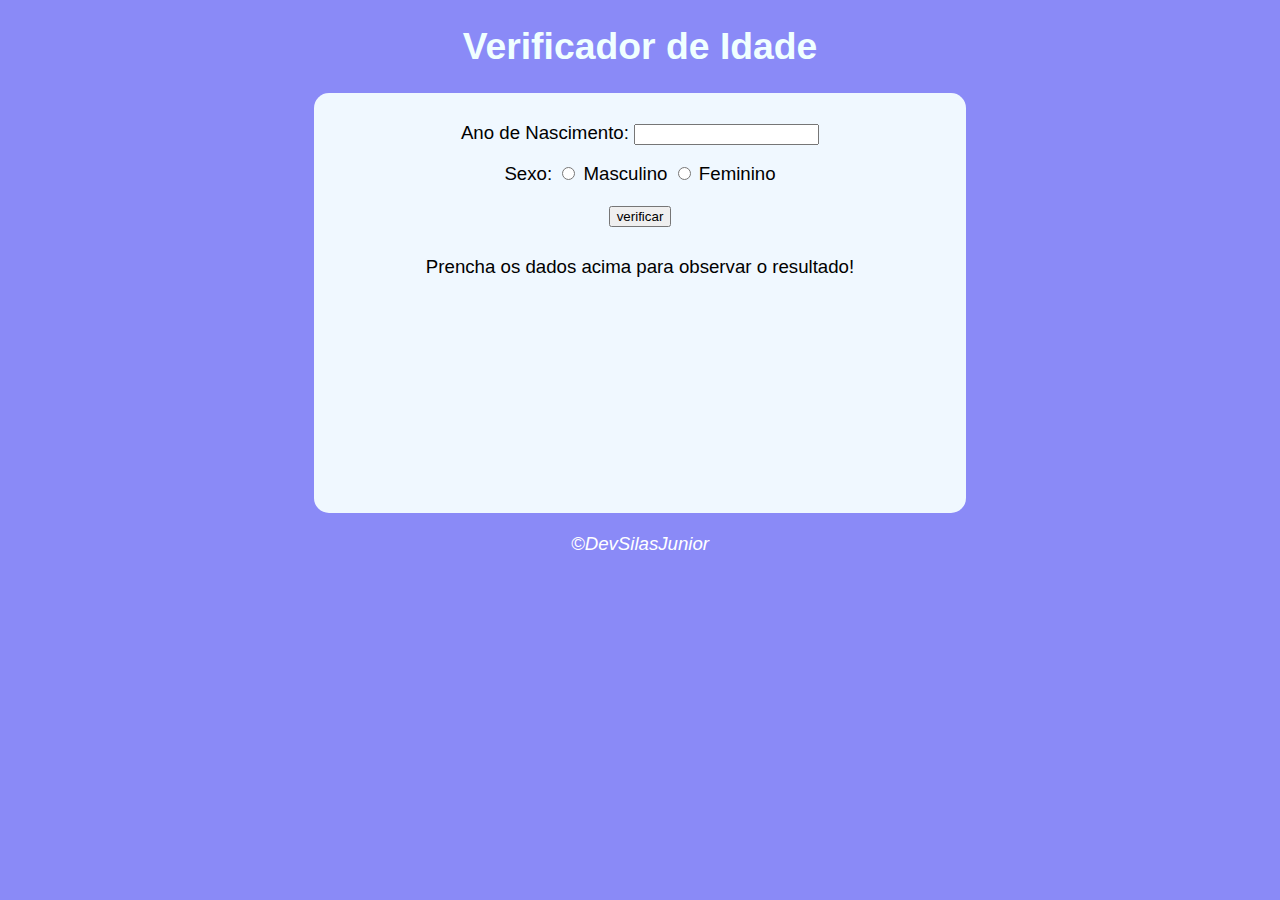
<file: aula12ex/exe02/index.html>
<!DOCTYPE html>
<html lang="pt-br">
<head>
    <meta charset="UTF-8">
    <meta name="viewport" content="width=device-width, initial-scale=1.0">
    <title>Analise de idade</title>
    <link rel="stylesheet" href="style.css">
    <script src="script.js"></script>
</head>
<body>
    <header>
        <h1>Verificador de Idade</h1>
    </header>
    <section>
        <div>
            <p>Ano de Nascimento:
                <input type="number" name="ano" id="ano" min="0">
            </p>
            <p>Sexo: 
                <input type="radio" name="radsex" id="M">
                <label for="M">Masculino</label>
                <input type="radio" name="radsex" id="F">
                <label for="F">Feminino</label>
            </p>
            <p>
                <input type="button" value="verificar" onclick="verificar()">
            </p>
        </div>
        <div id="result">
            Prencha os dados acima para observar o resultado! <br>
        </div>
    </section>
    <footer>
        <p>&copy;DevSilasJunior</p>
    </footer>
</body>
</html>
</file>
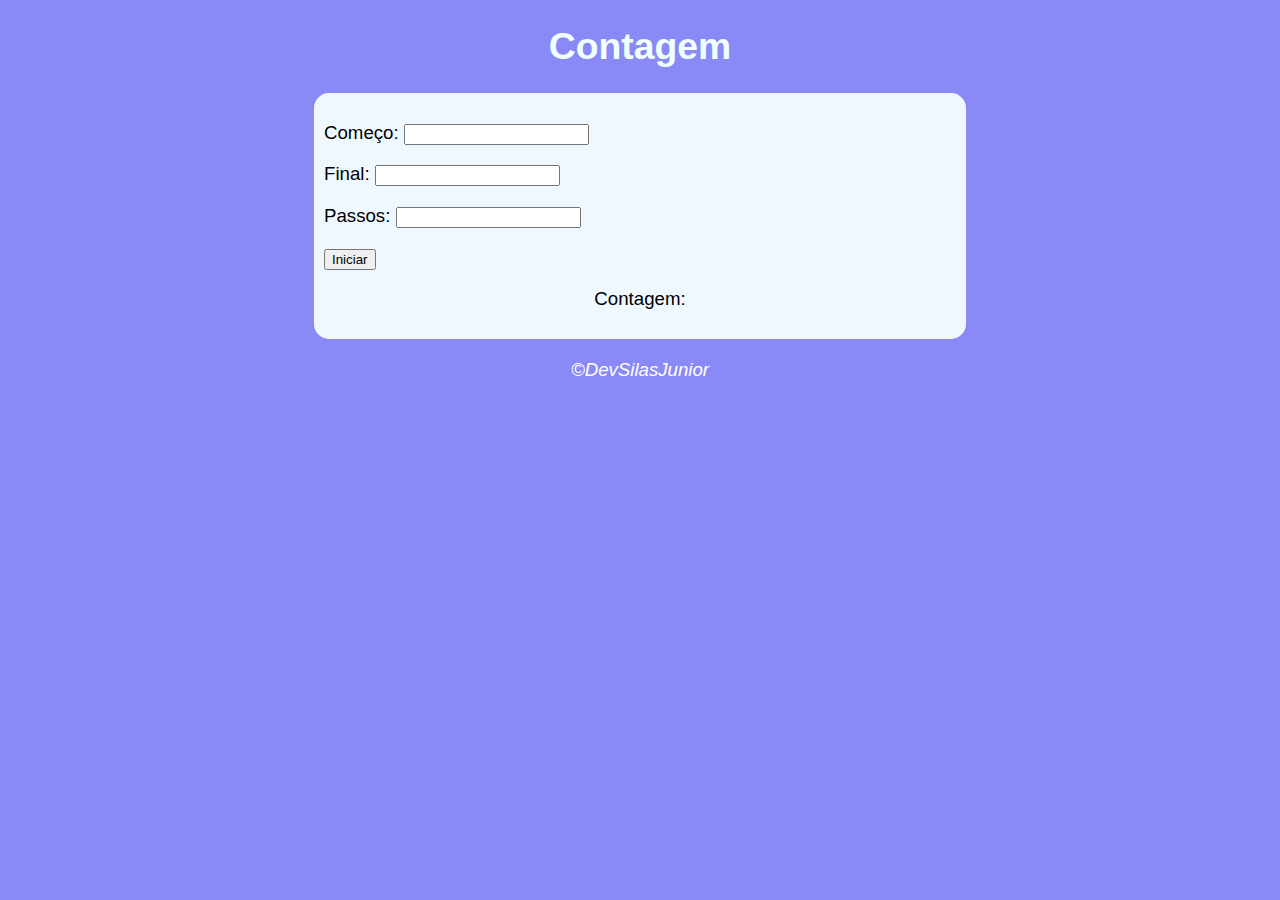
<file: aula14ex/modelo01/index.html>
<!DOCTYPE html>
<html lang="pt-br">
<head>
    <meta charset="UTF-8">
    <meta name="viewport" content="width=device-width, initial-scale=1.0">
    <title>Contagem</title>
    <link rel="stylesheet" href="style.css">
    <script src="script.js"></script>
</head>
<body onload="">
    <header>
        <h1>Contagem</h1>
    </header>
    <section>
        <div id="var">
            <p>Começo: <input type="number" name="com" id="com"></p>
            <p>Final: <input type="number" name="fin" id="fin"></p>
            <p>Passos: <input type="number" name="pas" id="pas"></p>
            <input type="button" value="Iniciar" onclick="iniciar()">
        </div>
        <p>Contagem:</p>
        <div id="result"></div>
    </section>
    <footer>
        <p> &copy;DevSilasJunior</p>
    </footer>
</body>
</html>
</file>
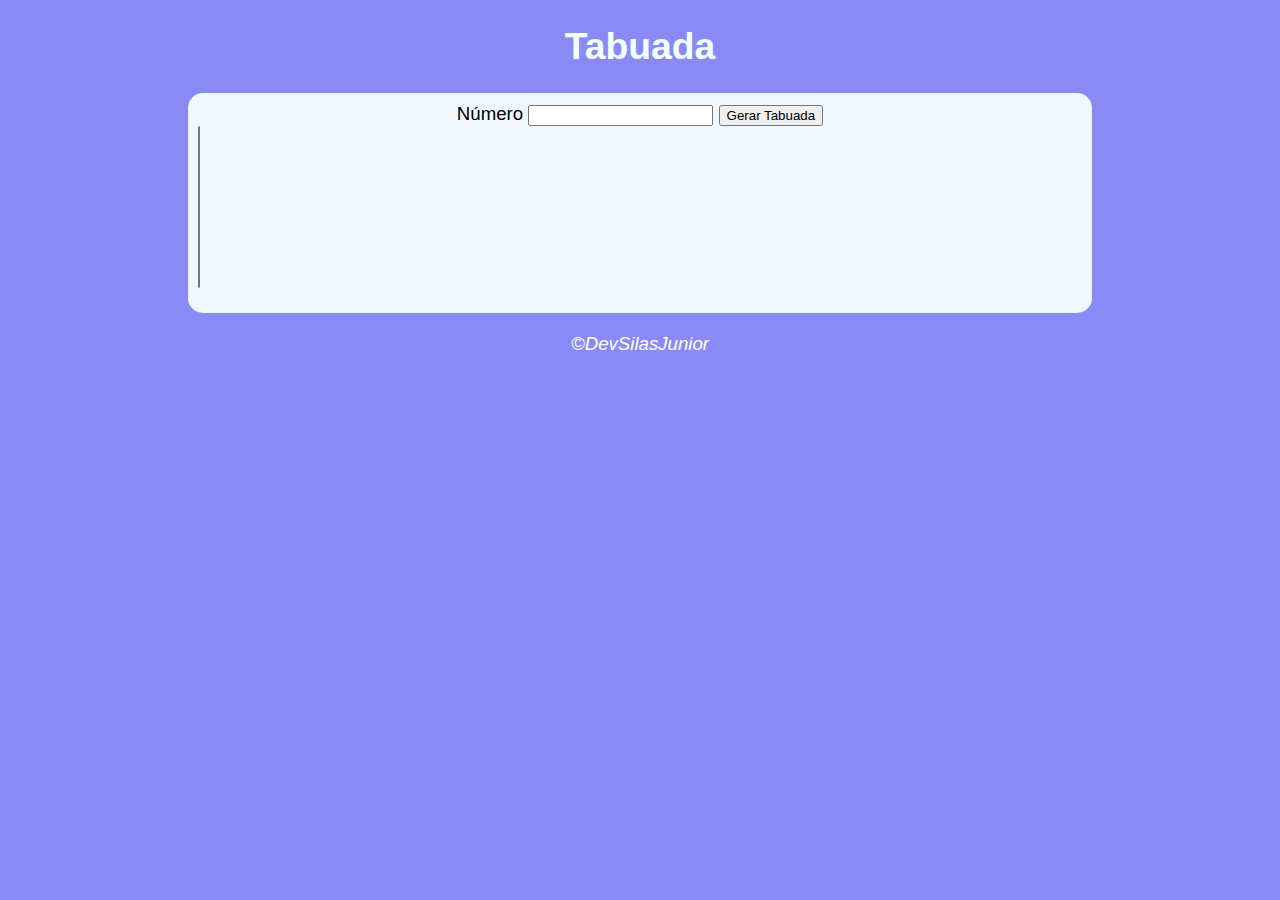
<file: aula14ex/modelo02/index.html>
<!DOCTYPE html>
<html lang="pt-br">
<head>
    <meta charset="UTF-8">
    <meta name="viewport" content="width=device-width, initial-scale=1.0">
    <title>Modelo de Exercício</title>
    <link rel="stylesheet" href="style.css">
    <script src="script.js"></script>
</head>
<body onload="carregar()">
    <header>
        <h1>Tabuada</h1>
    </header>
    <section>
        <div id="msg">Número
            <input type="number" name="num" id="num">
            <input type="button" value="Gerar Tabuada" onclick="gerar()">
        </div>
        <div id="tabuada">
            <select name="tabuada" id="seltab" size="10"></select>
        </div>
    </section>
    <footer>
        <p> &copy;DevSilasJunior</p>
    </footer>
</body>
</html>
</file>
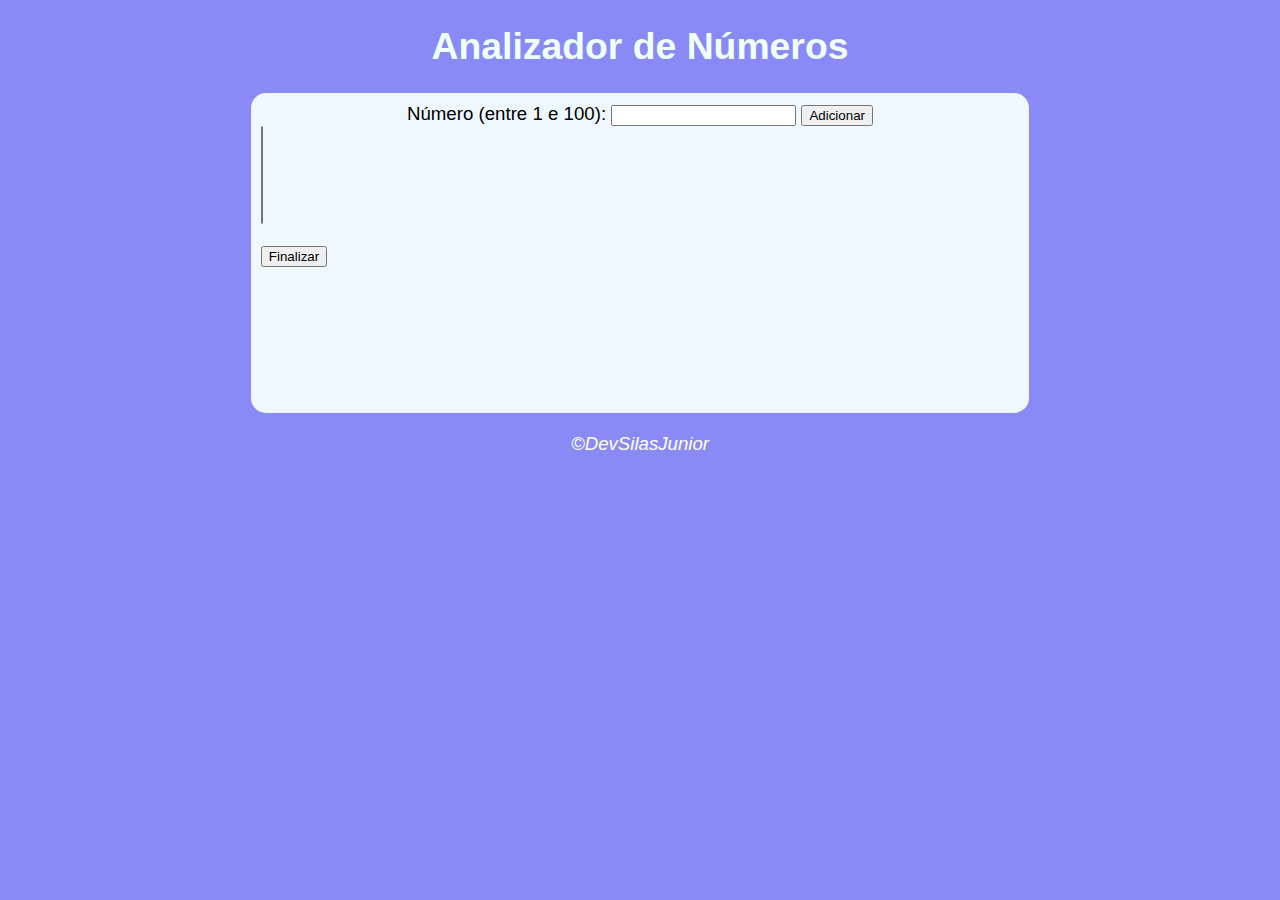
<file: aula16ex/modelo01/index.html>
<!DOCTYPE html>
<html lang="pt-br">
<head>
    <meta charset="UTF-8">
    <meta name="viewport" content="width=device-width, initial-scale=1.0">
    <title>Análise de números</title>
    <link rel="stylesheet" href="style.css">
    <script src="script.js"></script>
</head>
<body>
    <header>
        <h1>Analizador de Números</h1>
    </header>
    <section>
        <div id="var"> Número (entre 1 e 100):
            <input type="number" name="num" id="num">
            <input type="button" value="Adicionar" onclick="add()">
        </div>
        <div id="list">
            <select name="seltab" id="seltab" size="6"></select>
            <p><input type="button" value="Finalizar" onclick="finalizar()"></p>
            <div id="result"></div>
        </div>
    </section>
    <footer>
        <p> &copy;DevSilasJunior</p>
    </footer>
</body>
</html>
</file>
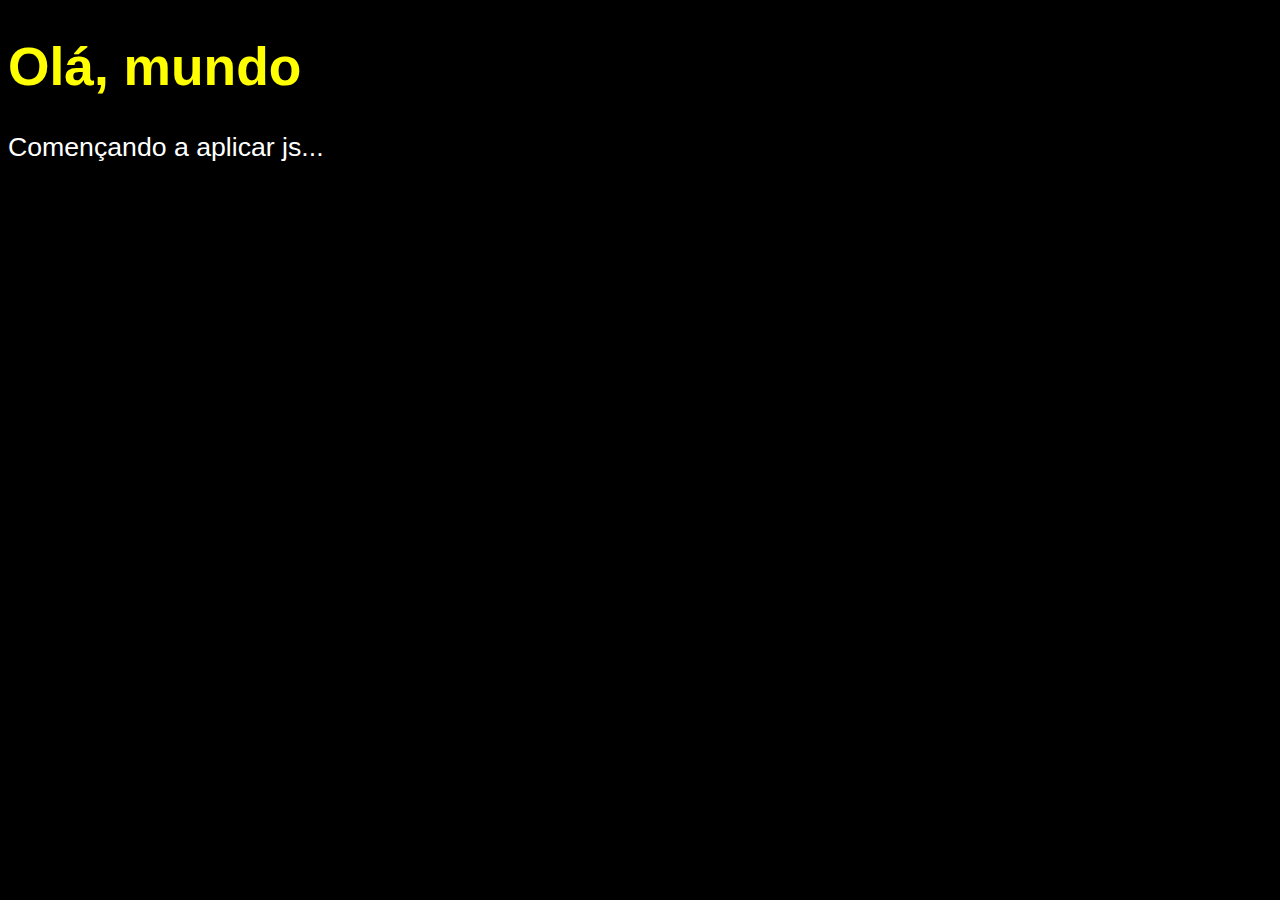
<file: aula06/ex02.html>
<!DOCTYPE html>
<html lang="PT-BR">
<head>
    <meta charset="UTF-8">
    <meta name="viewport" content="width=device-width, initial-scale=1.0">
    <title>Aprendendo js...</title>
    <style>
        body{
            background-color: rgb(0, 0, 0);
            color: rgb(255, 255, 255);
            font: normal 20pt Arial;
        }
        h1{
            color: yellow;
        }
    </style>

</head>
<body>
    <h1>Olá, mundo</h1>
    <p>Començando a aplicar js...</p>

    <script>
        var n1 = Number(window.prompt("Digite um número"))
        var n2 = Number(window.prompt("Digite outro número"))
        var s = n1 + n2
        window.alert(`A soma entre ${n1} e ${n2} é ${s}`)
        
    </script>
</body>
</html>
</file>
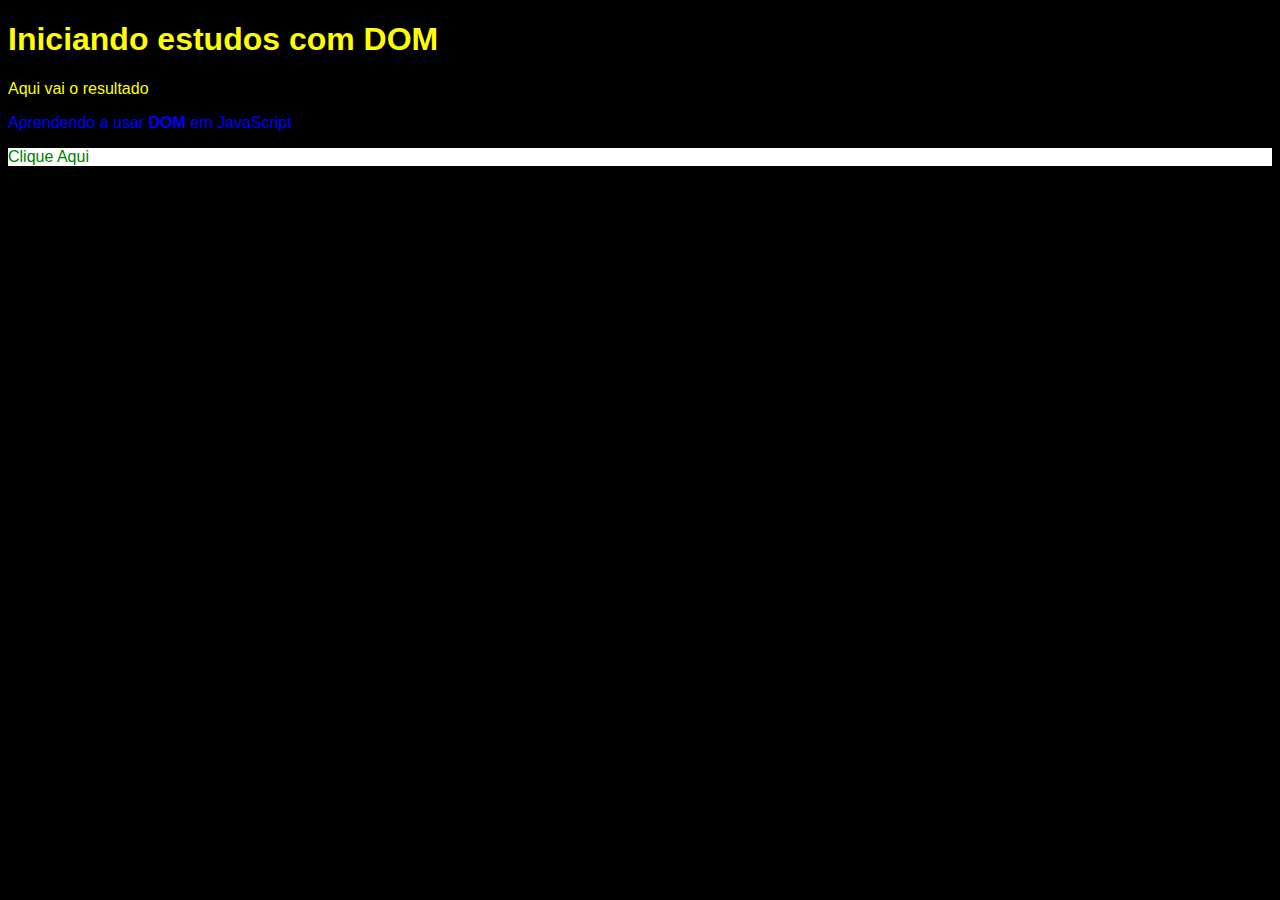
<file: aula09/exe005.html>
<!DOCTYPE html>
<html lang="PT-BR">
<head>
    <meta charset="UTF-8">
    <meta name="viewport" content="width=device-width, initial-scale=1.0">
    <title>Primeiros passos com DOM</title>
    <style>
        body{
            background-color: black;
            color: yellow;
            font-family: Arial, Helvetica, sans-serif;
        }
    </style>
</head>
<body>
    <h1>Iniciando estudos com DOM</h1>
    <p>Aqui vai o resultado</p>
    <p>Aprendendo a usar <strong>DOM</strong> em JavaScript</p>
    <div id="msg">Clique Aqui</div>
    <script>
        var corpo = window.document.body
        var p1 = window.document.getElementsByTagName('p')[1]
        p1.style.color = 'blue'
        //corpo.style.background = 'white'

       /*
        var d = window.document.getElementsByName('msg')[0]
        d.style.background = 'green'
        d.innerText = 'Estou aguardando...'
        d.window.document.getElementsByName('msg').innerText = "Olá"
         var d = window.document.getElementsByClassName()
        */

        var d = window.document.querySelector("div#msg")
        d.style.color = "green"
        d.style.background = "white"



    </script>
</body>
</html>
</file>
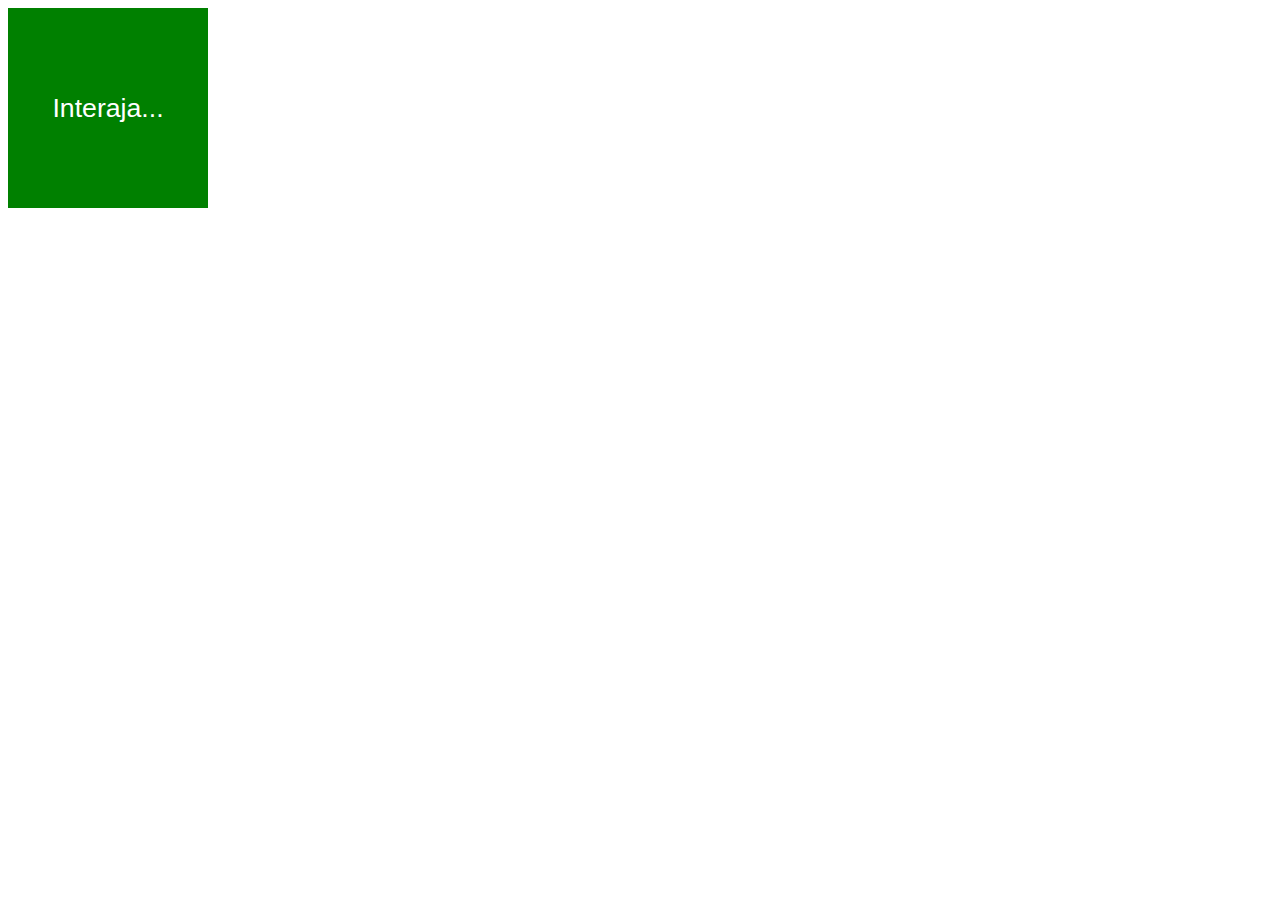
<file: aula10/exe006.html>
<!DOCTYPE html>
<html lang="pt-br">
<head>
    <meta charset="UTF-8">
    <meta name="viewport" content="width=device-width, initial-scale=1.0">
    <title>Eventos DOM</title>
    <style>
        div#area{
            font: normal 20pt Arial;
            background: green;
            color: white;
            width: 200px;
            line-height: 200px;
            text-align: center;
        }
    </style>
</head>
<body>
    <div id="area">
        Interaja...
    </div>
    <script>
        var area = window.document.getElementById('area')
        area.addEventListener("click", clicar)
        area.addEventListener("mouseenter", entrar)
        area.addEventListener("mouseout", saiu)
        
        function clicar(){     
            area.innerText = "Clicou meu nobre"
            area.style.background = "red"
        }
        function entrar(){
            area.innerText = "entrou meu nobre"
        }
        function saiu(){
            area.innerText = "Saiu meu nobre"
        }
    </script>
</body>
</html>
</file>
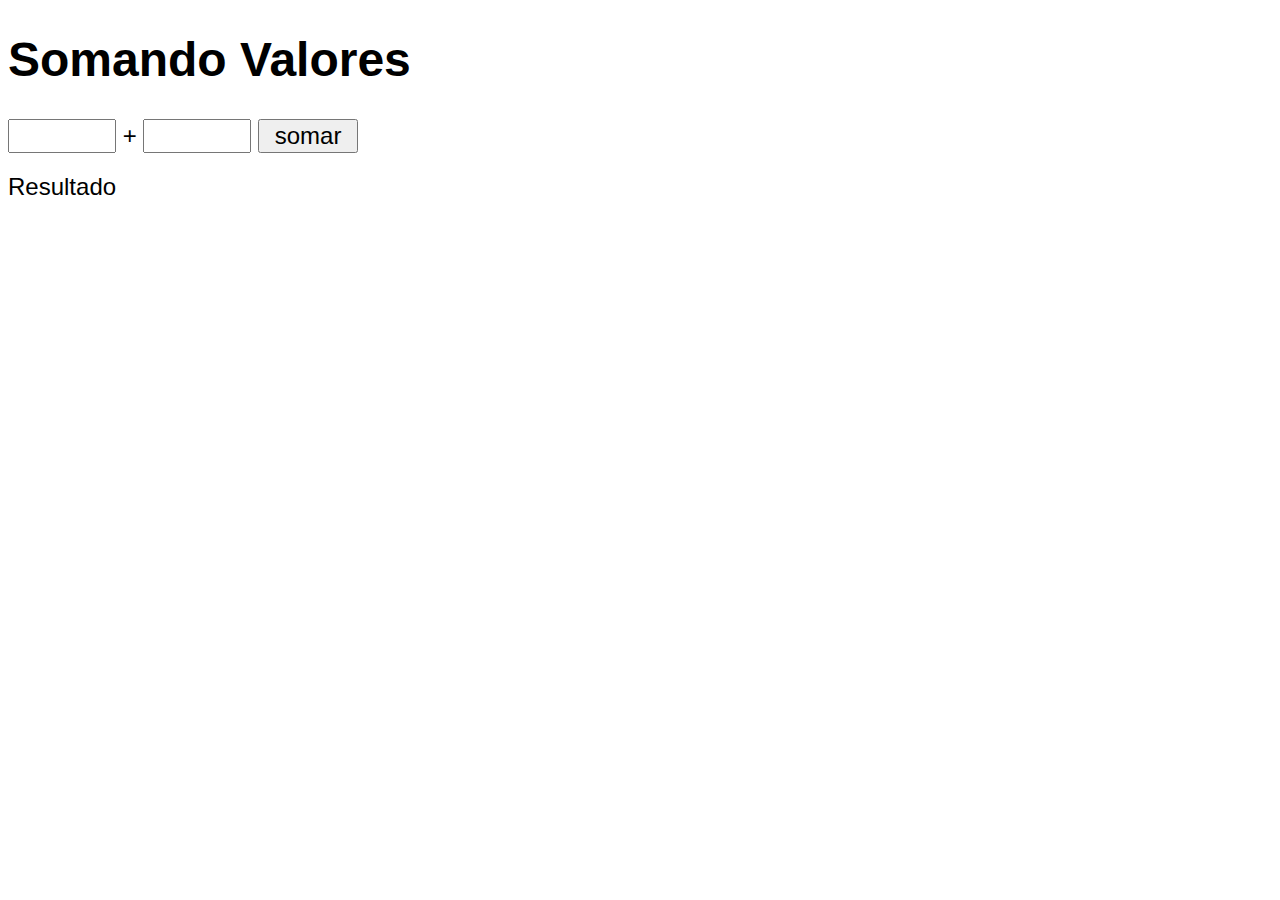
<file: aula10/exe007.html>
<!DOCTYPE html>
<html lang="pt-br">
<head>
    <meta charset="UTF-8">
    <meta name="viewport" content="width=device-width, initial-scale=1.0">
    <title>Somando Valores</title>
    <style>
        body{
            font: normal 18pt Arial;
        }
        input{
            font: normal 18pt Arial;
            width: 100px;
        }
        div#res{
            margin-top: 20px
        }
    </style>

    
</head>
<body>
    <h1>Somando Valores</h1>
    <input type="number" name="txtn1" id="txtn1"> +
    <input type="number" name="txtn2" id="txtn2">
    <input type="button" value="somar" onclick="somar()">
    <div id="res">Resultado</div>


    <script>
        function somar(){
            var n1 = document.getElementById('txtn1')
            var n2 = document.getElementById('txtn2')
            var res = document.getElementById("res")
            var n1 = Number(n1.value)
            var n2 = Number(n2.value)
            var soma = n1 + n2
            res.innerHTML = `A soma entre ${n1} e ${n2} é igual à <strong>${soma}</strong>` 
        }
    </script>
</body>
</html>
</file>
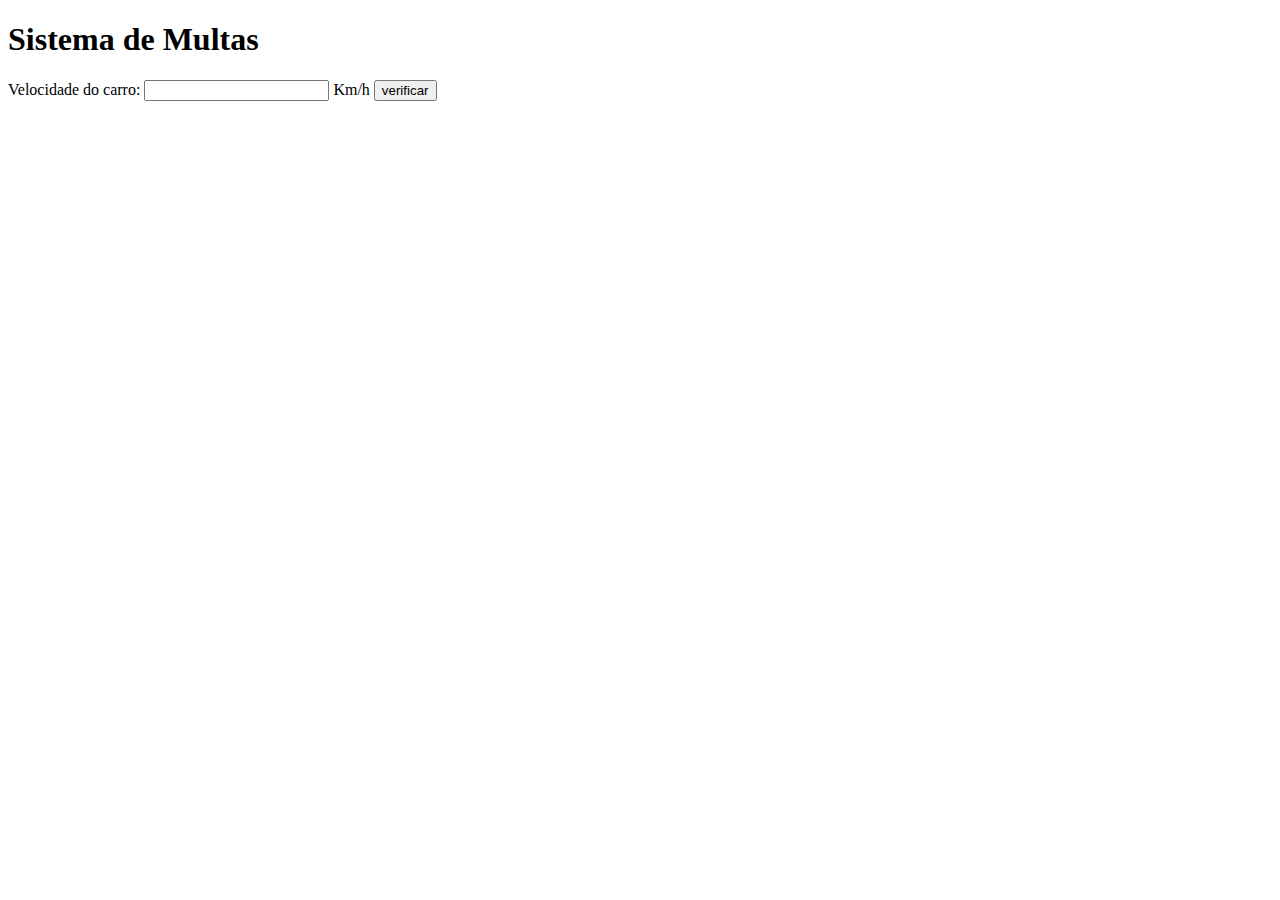
<file: aula11/exercicio010.html>
<!DOCTYPE html>
<html lang="pt-br">
<head>
    <meta charset="UTF-8">
    <meta name="viewport" content="width=device-width, initial-scale=1.0">
    <title>DETRAN</title>
</head>
<body>
    <h1>Sistema de Multas</h1>
    Velocidade do carro: <input type="number" name="txtvel" id="txtvel"> Km/h
    <input type="button" value="verificar" onclick="cal()">
    <div id="result"></div>
    <script>
        function cal(){
            var txtv = window.document.querySelector("input#txtvel")
            var vel = Number(txtv.value)
            var result = window.document.querySelector("div#result")
            result.innerHTML = `<strong>Sua velocidade atual: ${vel}Km/h</strong>`
            if(vel > 60){
                result.innerHTML += `<p>Sua velocidade está acima da permitida. Multado!</p>`
            }
            result.innerHTML += `<p>Dirija sempre com o cinto de cegurança</p>`
        }
    </script>
</body>
</html>
</file>
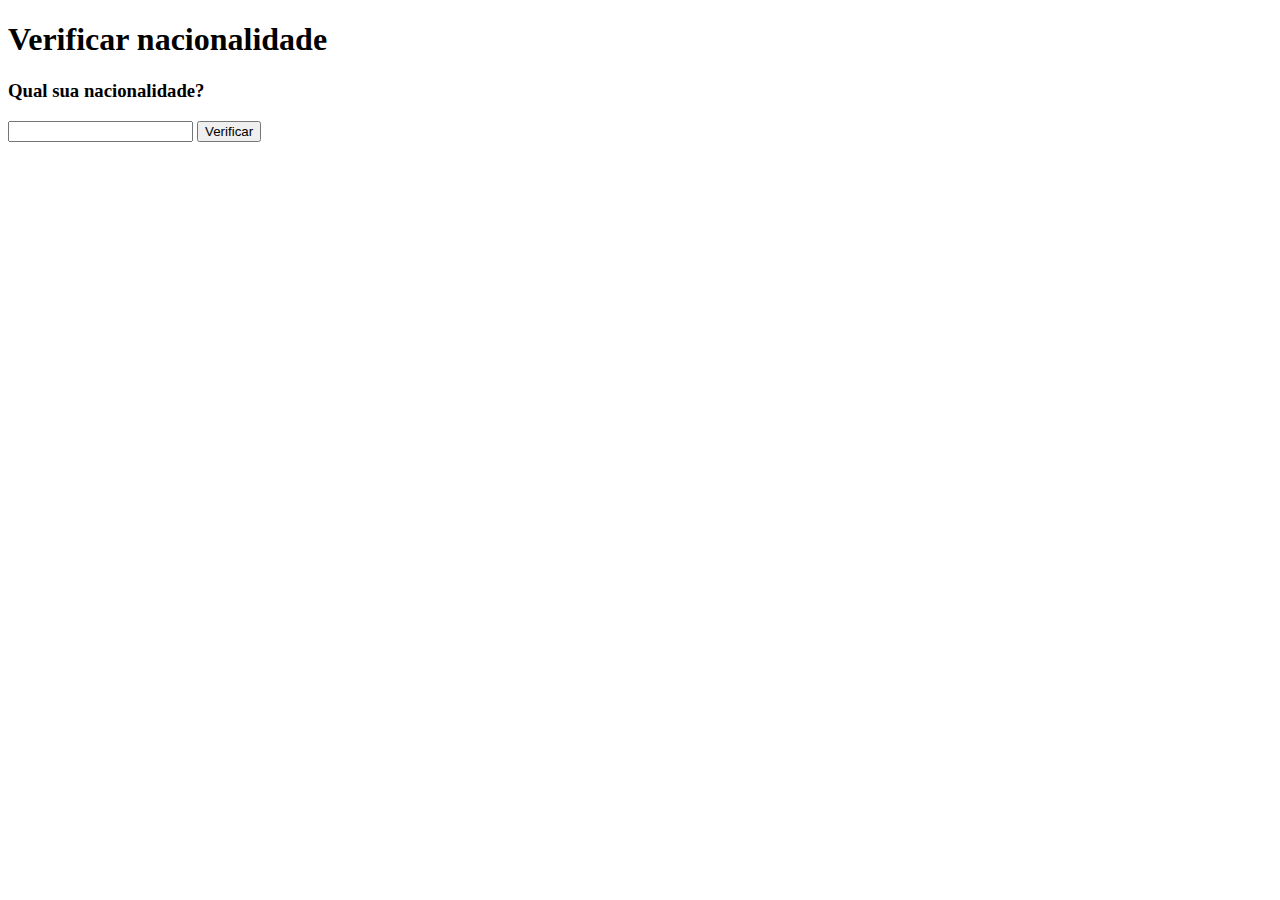
<file: aula11/exercicio010A.html>
<!DOCTYPE html>
<html lang="pt-br">
<head>
    <meta charset="UTF-8">
    <meta name="viewport" content="width=device-width, initial-scale=1.0">
    <title>Verificando brasileiros</title>
</head>
<body>
    <h1>Verificar nacionalidade</h1>
    <h3>Qual sua nacionalidade?</h3>
    <input type="text" name="txtnac" id="txtnac">
    <input type="button" value="Verificar" onclick="veri()">
    <div id="result"></div>
    <script>
        var país = window.document.querySelector("input#txtnac")
        var result = window.document.querySelector("div#result")
        function veri(){
            if (país = 'Brasil'){
                result.innerHTML = `<strong>Você é Brasileiro!</strong>`
            } else{
                result.innerHTML = ` <strong>Você é estrangeiro!</strong>`
            }
        }
    </script>
</body>
</html>
</file>
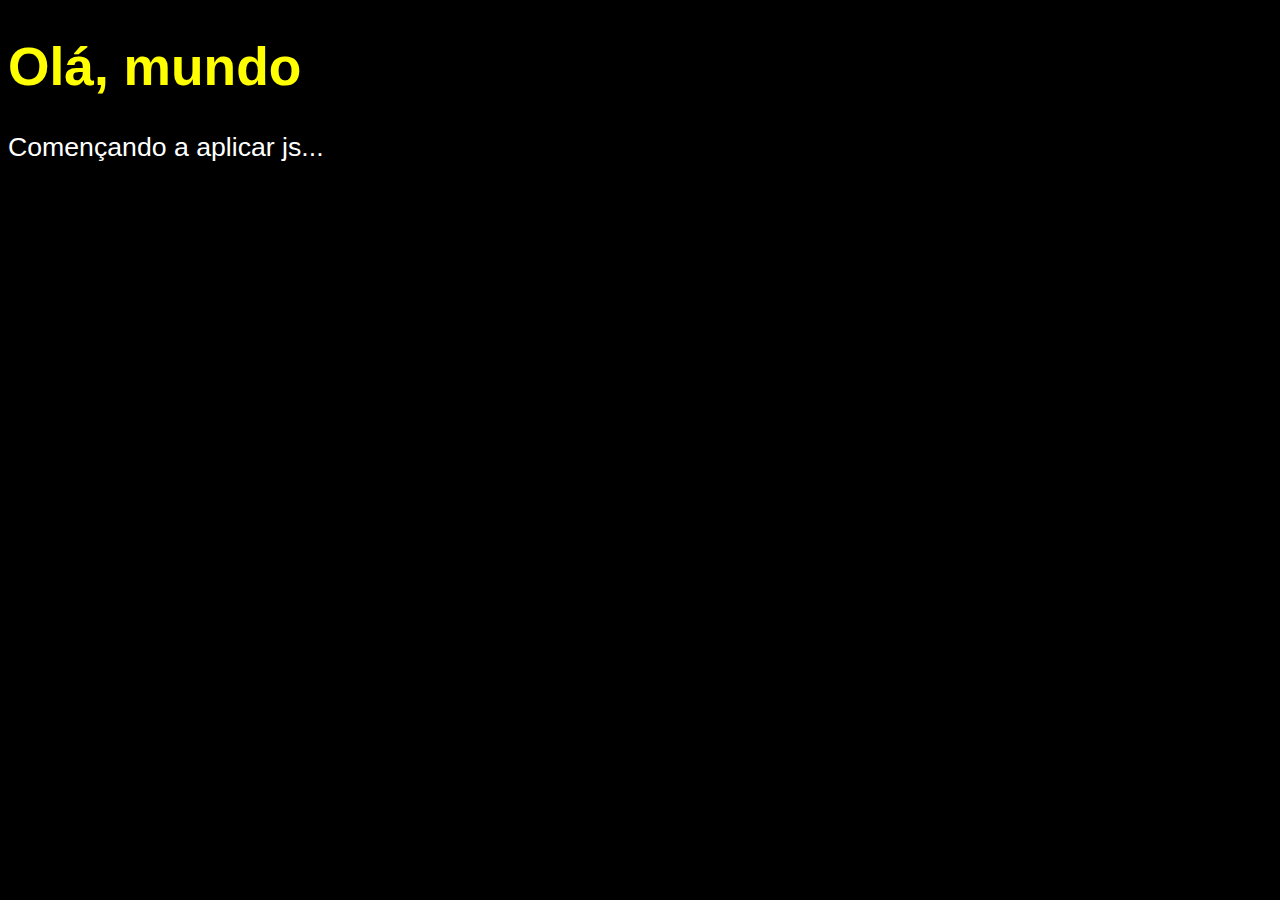
<file: pratica1/ex001.html>
<!DOCTYPE html>
<html lang="PT-BR">
<head>
    <meta charset="UTF-8">
    <meta name="viewport" content="width=device-width, initial-scale=1.0">
    <title>Aprendendo js...</title>
    <style>
        body{
            background-color: rgb(0, 0, 0);
            color: rgb(255, 255, 255);
            font: normal 20pt Arial;
        }
        h1{
            color: yellow;
        }
    </style>

</head>
<body>
    <h1>Olá, mundo</h1>
    <p>Començando a aplicar js...</p>

    <script>
        /*window.alert("Olá, Mundo-minha primeira mensagem")
        window.confirm("Está gostando de JS?")
        window.prompt("Qual é seu nome?")*/
    </script>
</body>
</html>
</file>
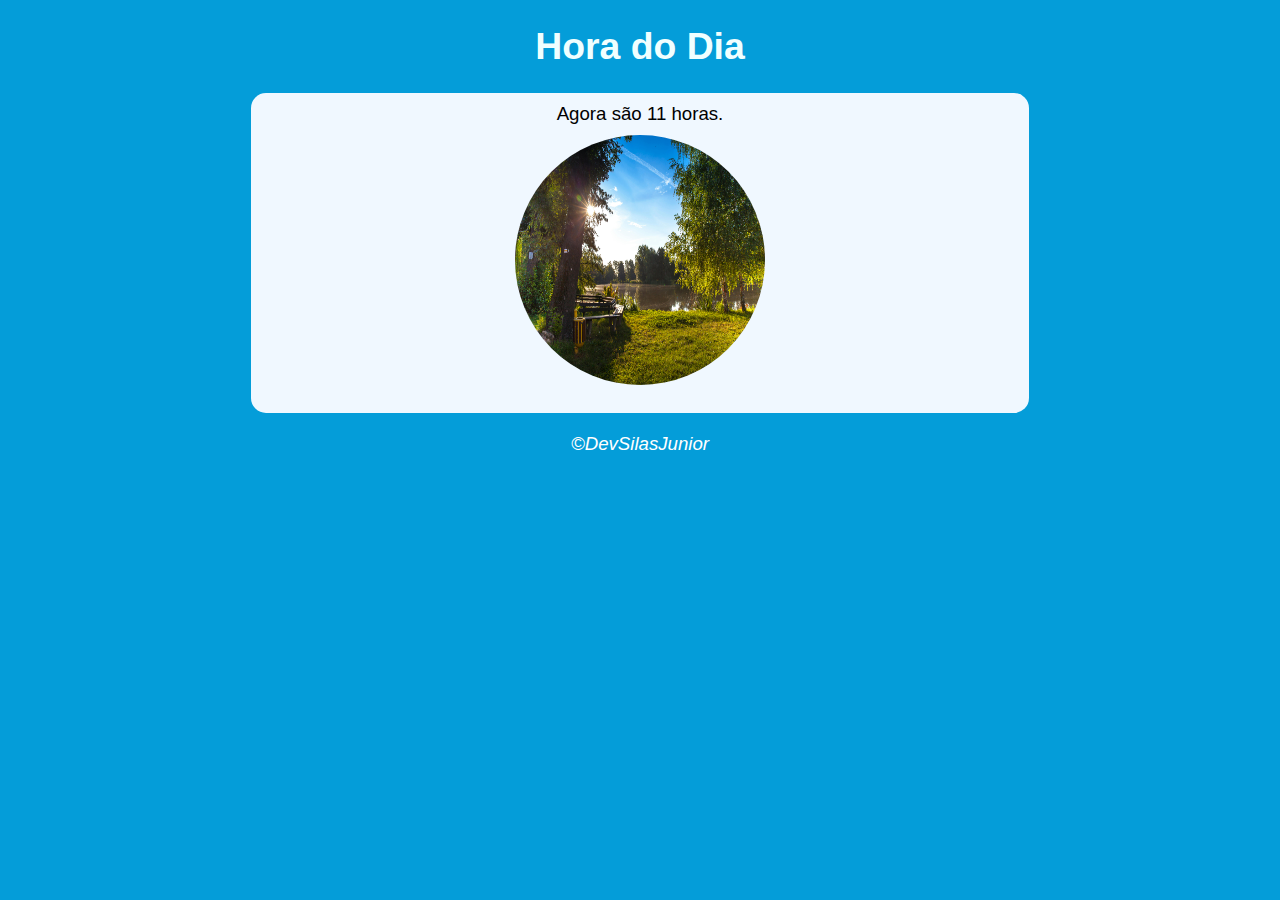
<file: aula12ex/exe01/modelo.html>
<!DOCTYPE html>
<html lang="pt-br">
<head>
    <meta charset="UTF-8">
    <meta name="viewport" content="width=device-width, initial-scale=1.0">
    <title>Modelo de Exercício</title>
    <link rel="stylesheet" href="style.css">
    <script src="script.js"></script>
</head>
<body onload="carregar()">
    <header>
        <h1>Hora do Dia</h1>
    </header>
    <section>
        <div id="msg">Aqui aparece a mensagem...</div>
        <div id="img">
            <img id="foto" src="./IMG/manhã.jpg" alt="Imagem do dia">
        </div>
    </section>
    <footer>
        <p> &copy;DevSilasJunior</p>
    </footer>
</body>
</html>
</file>
<file: aula12ex/exe02/style.css>
@charset "UTF-8";
body{
    background-color: rgb(138, 138, 247);
    font: normal 14pt arial;
    text-align: center;
    color: azure;
}
section{
    background-color: aliceblue;
    border-radius: 15px;
    padding: 10px;
    width: 50%;
    margin: auto;
    color: black;
    min-height: 400px;
}
footer{
    color: white;
    text-align: center;
    margin: 20px;
    font-style: italic;
}
div#result{
    margin: 10px auto 10px auto;
    padding: 10px;
    text-align: center;
}
div#result{
    display: flex;
    flex-direction: column;
    gap: 50px;
}
</file>
<file: aula14ex/modelo01/style.css>
@charset "UTF-8";
body{
    background-color: rgb(138, 138, 247);
    font: normal 14pt arial;
    text-align: center;
    color: azure;
}
section{
    background-color: aliceblue;
    border-radius: 15px;
    padding: 10px;
    width: 50%;
    margin: auto;
    color: black;
    min-height: 200px;
}
footer{
    color: white;
    text-align: center;
    margin: 20px;
    font-style: italic;
}
div#var{
    text-align: left;
}
</file>
<file: aula14ex/modelo02/style.css>
@charset "UTF-8";
body{
    background-color: rgb(138, 138, 247);
    font: normal 14pt arial;
    text-align: center;
    color: azure;
}
section{
    background-color: aliceblue;
    border-radius: 15px;
    padding: 10px;
    width: 70%;
    margin: auto;
    color: black;
    min-height: 200px;
}
footer{
    color: white;
    text-align: center;
    margin: 20px;
    font-style: italic;
}
div#tabuada{
    text-align: left;
}
</file>
<file: aula16ex/modelo01/style.css>
@charset "UTF-8";
body{
    background-color: rgb(138, 138, 247);
    font: normal 14pt arial;
    text-align: center;
    color: azure;
}
section{
    background-color: aliceblue;
    border-radius: 15px;
    padding: 10px;
    width: 60%;
    margin: auto;
    color: black;
    min-height: 300px;
    max-height: 600px;
}
footer{
    color: white;
    text-align: center;
    margin: 20px;
    font-style: italic;
}
div#list{
    text-align: left;
}
</file>
<file: aula12ex/exe01/style.css>
@charset "UTF-8";
body{
    background-color: rgb(138, 138, 247);
    font: normal 14pt arial;
    text-align: center;
    color: azure;
}
section{
    background-color: aliceblue;
    border-radius: 15px;
    padding: 10px;
    width: 60%;
    margin: auto;
    color: black;
    min-height: 300px;
}
section > div#img > img{
    width: 250px;
    height: 250px;
    border-radius: 50%;
    padding: 10px;
    margin: auto;
}
footer{
    color: white;
    text-align: center;
    margin: 20px;
    font-style: italic;
}
</file>
